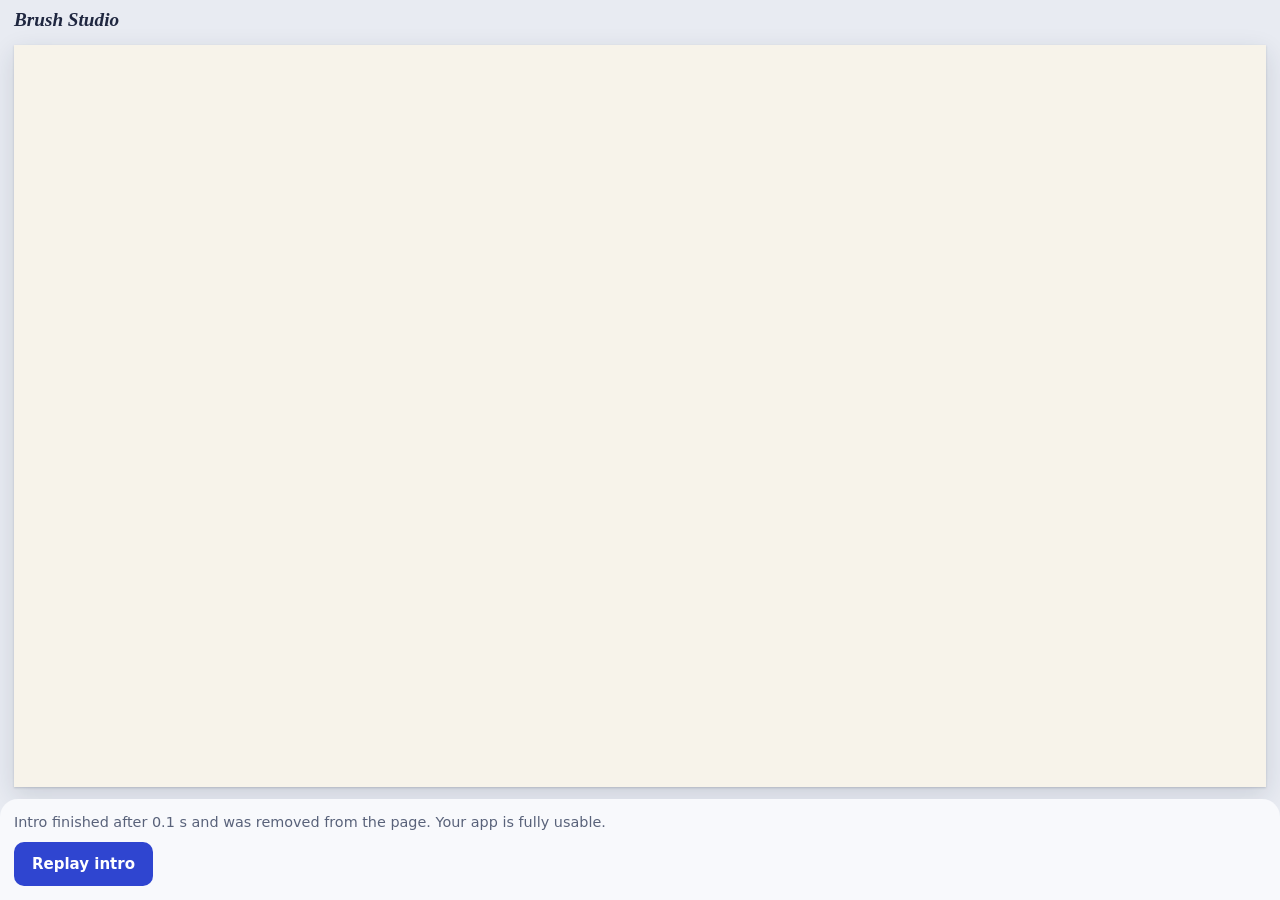
<file: intro.html>
<!DOCTYPE html>
<html lang="en">
<head>
  <meta charset="utf-8">
  <meta name="viewport" content="width=device-width, initial-scale=1, viewport-fit=cover">
  <meta name="theme-color" content="#f5ecd9">
  <title>Brush Studio · intro preview</title>

  <style>
    /* ================================================================
       PREVIEW PAGE ONLY — a stand-in for your real app, so you can see
       what the intro reveals. None of this goes into your site.
       ================================================================ */
    html, body { height: 100%; margin: 0; }
    .pv {
      min-height: 100vh; min-height: 100dvh;
      display: flex; flex-direction: column;
      background: #e8ebf2; color: #1f2740;
      font: 15px/1.35 system-ui, -apple-system, "Segoe UI", Roboto, sans-serif;
    }
    .pv-top { display: flex; align-items: center; justify-content: space-between; padding: 10px 14px; }
    .pv-title { font: italic 600 1.2rem/1 "Iowan Old Style", "Palatino Linotype", Palatino, Georgia, serif; }
    .pv-sheet {
      flex: 1; margin: 6px 14px 0; background: #f7f3ea;
      box-shadow: 0 1px 2px rgba(31,39,64,.18), 0 8px 24px rgba(31,39,64,.14);
    }
    .pv-tray { margin-top: 12px; padding: 14px 14px calc(14px + env(safe-area-inset-bottom)); background: #f8f9fc; border-radius: 18px 18px 0 0; }
    .pv-status { margin: 0 0 10px; color: #59627a; font-size: .9rem; }
    .pv-btn {
      min-height: 44px; padding: 0 18px; border: 0; border-radius: 10px;
      background: #2f45d0; color: #fff; font: inherit; font-weight: 600; cursor: pointer;
    }

    /* ===== BS-INTRO CSS START ===== */
    /* Brush Studio opening animation. Every name starts with "bs-intro" so it
       can never clash with your app's styles. Total length: 4.0 seconds. */

    .bs-intro {
      --bsi-cream: #f5ecd9;
      --bsi-ink: #1f2740;
      --bsi-graphite: #59627a;
      --bsi-serif: "Iowan Old Style", "Palatino Linotype", Palatino, Georgia, serif;
      --bsi-sans: system-ui, -apple-system, "Segoe UI", Roboto, sans-serif;

      position: fixed;
      inset: 0;
      z-index: 9999;
      display: flex;
      flex-direction: column;
      align-items: center;
      justify-content: center;
      gap: clamp(8px, 2.4vh, 20px);
      padding: calc(16px + env(safe-area-inset-top)) 20px calc(16px + env(safe-area-inset-bottom));
      overflow: hidden;
      opacity: 0;                         /* the animation fades it in */
      color: var(--bsi-ink);
      touch-action: none;
      -webkit-user-select: none;
      user-select: none;

      /* Warm cream paper, made only from CSS gradients: soft light in the
         middle, a warm shade at the bottom, and a very fine fibre grain. */
      background:
        radial-gradient(ellipse 90% 70% at 50% 38%, rgba(255, 252, 244, .75), rgba(255, 252, 244, 0) 70%),
        radial-gradient(ellipse 120% 90% at 50% 120%, rgba(176, 132, 76, .16), rgba(176, 132, 76, 0) 60%),
        repeating-linear-gradient(35deg, rgba(110, 80, 40, .028) 0 1px, transparent 1px 4px),
        repeating-linear-gradient(-58deg, rgba(255, 255, 255, .16) 0 1px, transparent 1px 7px),
        var(--bsi-cream);
    }

    .bs-intro[hidden] { display: none !important; }

    /* Master clock: 4 seconds. 0.5s = 12.5%, 1.5s = 37.5%, 2.5s = 62.5%, 3.2s = 80%. */
    .bs-intro.is-playing { animation: bs-intro-fade 4s linear forwards; }

    .bs-intro__stage { width: 100%; max-width: 1100px; }

    .bs-intro__ribbon {
      display: block;
      width: 100%;
      height: auto;
      max-height: 40vh;                   /* keeps landscape phones tidy */
      overflow: visible;                  /* the stroke enters from beyond the edges */
    }

    .bs-intro__strand {
      stroke-dasharray: 1 3;              /* with pathLength="1": "draw" = animate dashoffset */
      opacity: .95;
    }

    .bs-intro__brush { opacity: 0; }

    .bs-intro__title {
      font: italic 600 clamp(2.4rem, min(10.5vw, 13vh), 4.6rem)/1.05 var(--bsi-serif);
      letter-spacing: -.01em;
      text-align: center;
      padding: .05em .12em .12em;
      opacity: 0;

      /* Left-to-right wipe, like ink being laid down. If a browser lacks
         mask support the text still fades in normally. */
      -webkit-mask-image: linear-gradient(90deg, #000 0 38%, transparent 56%);
      mask-image: linear-gradient(90deg, #000 0 38%, transparent 56%);
      -webkit-mask-size: 300% 100%;
      mask-size: 300% 100%;
      -webkit-mask-repeat: no-repeat;
      mask-repeat: no-repeat;
      -webkit-mask-position: 100% 0;
      mask-position: 100% 0;
    }

    .bs-intro__rule {
      display: block;
      width: min(46%, 220px);
      height: auto;
      overflow: visible;
    }
    .bs-intro__rule path { stroke-dasharray: 1 3; }

    .bs-intro__credit {
      font: 400 clamp(.82rem, 3.5vw, 1rem)/1.3 var(--bsi-sans);
      letter-spacing: .07em;
      color: var(--bsi-graphite);
      text-align: center;
      opacity: 0;
    }

    /* ---- Timeline ---- */
    .bs-intro.is-playing .bs-intro__brush  { animation: bs-intro-brush  4s linear both; }
    .bs-intro.is-playing .bs-intro__title  { animation: bs-intro-title  4s cubic-bezier(.4, 0, .2, 1) both; }
    .bs-intro.is-playing .bs-intro__rule path { animation: bs-intro-rule 4s cubic-bezier(.3, 0, .2, 1) both; }
    .bs-intro.is-playing .bs-intro__credit { animation: bs-intro-credit 4s cubic-bezier(.4, 0, .2, 1) both; }

    /* 0.0–0.5s background fades in · 3.2–4.0s everything fades out.
       At the very end it becomes visibility:hidden, so it can never catch a tap. */
    @keyframes bs-intro-fade {
      0%    { opacity: 0; visibility: visible; animation-timing-function: cubic-bezier(.4, 0, .2, 1); }
      12.5% { opacity: 1; animation-timing-function: linear; }
      80%   { opacity: 1; visibility: visible; animation-timing-function: cubic-bezier(.4, 0, .2, 1); }
      100%  { opacity: 0; visibility: hidden; }
    }

    /* 0.5–1.5s the brush is on the page (its position is set by the script) */
    @keyframes bs-intro-brush {
      0%, 12.5% { opacity: 0; }
      15%, 37.5% { opacity: 1; }
      43.75%, 100% { opacity: 0; }
    }

    /* 1.5–2.5s the title is revealed */
    @keyframes bs-intro-title {
      0%, 37.5% {
        opacity: 0; transform: translateY(10px);
        -webkit-mask-position: 100% 0; mask-position: 100% 0;
      }
      62.5%, 100% {
        opacity: 1; transform: none;
        -webkit-mask-position: 0 0; mask-position: 0 0;
      }
    }

    /* 1.9–2.5s the hand-drawn underline */
    @keyframes bs-intro-rule {
      0%, 47.5% { stroke-dashoffset: 1.02; }
      62.5%, 100% { stroke-dashoffset: 0; }
    }

    /* 2.5–3.2s the credit */
    @keyframes bs-intro-credit {
      0%, 62.5% { opacity: 0; transform: translateY(6px); }
      80%, 100% { opacity: 1; transform: none; }
    }

    /* Accessibility: if the person asks for less motion, don't show it at all. */
    @media (prefers-reduced-motion: reduce) {
      .bs-intro { display: none !important; }
    }
    /* ===== BS-INTRO CSS END ===== */
  </style>
</head>

<body>

<!-- ===== BS-INTRO HTML START ===== -->
<!-- Starts hidden. The script below reveals it, so if JavaScript fails the
     overlay simply never appears and your app is untouched. -->
<div class="bs-intro" id="bs-intro" hidden aria-hidden="true">
  <div class="bs-intro__stage">
    <svg class="bs-intro__ribbon" viewBox="0 0 400 160" focusable="false">
      <defs>
        <linearGradient id="bs-intro-grad" x1="0" y1="0" x2="1" y2="0">
          <stop offset="0"   stop-color="#2f45d0"/>
          <stop offset=".25" stop-color="#6a4c93"/>
          <stop offset=".5"  stop-color="#c97b84"/>
          <stop offset=".75" stop-color="#f46036"/>
          <stop offset="1"   stop-color="#f2b134"/>
        </linearGradient>
      </defs>

      <!-- Five pigments laid down side by side, like a loaded flat brush -->
      <g fill="none" stroke-linecap="round" stroke-linejoin="round">
        <path class="bs-intro__strand" pathLength="1" stroke-dashoffset="1.02" stroke="#2f45d0" stroke-width="9"
              d="M-20 79 C40 14 92 6 140 54 S230 124 290 64 S370 4 420 44"/>
        <path class="bs-intro__strand" pathLength="1" stroke-dashoffset="1.02" stroke="#6a4c93" stroke-width="10"
              d="M-22 88 C40 22 90 14 142 62 S230 132 288 72 S372 12 420 54"/>
        <path class="bs-intro__strand" pathLength="1" stroke-dashoffset="1.02" stroke="#c97b84" stroke-width="10.5"
              d="M-20 95 C40 30 90 20 140 70 S230 140 290 80 S370 20 420 60"/>
        <path class="bs-intro__strand" pathLength="1" stroke-dashoffset="1.02" stroke="#f46036" stroke-width="9.5"
              d="M-24 104 C38 38 88 29 138 80 S232 148 292 88 S368 29 420 69"/>
        <path class="bs-intro__strand" pathLength="1" stroke-dashoffset="1.02" stroke="#f2b134" stroke-width="8.5"
              d="M-20 111 C42 46 92 36 140 86 S228 156 290 96 S372 36 420 77"/>
      </g>

      <!-- The paintbrush. Its tip sits at (0,0); the script moves it along the stroke. -->
      <g class="bs-intro__brush">
        <g class="bs-intro__brush-pos" transform="translate(-20 95) rotate(26) scale(1.05)">
          <path d="M-5.5 -18 C-6.5 -9 -3.5 -2.5 0 0 C3.5 -2.5 6.5 -9 5.5 -18 Z" fill="url(#bs-intro-grad)"/>
          <rect x="-6" y="-30" width="12" height="12" rx="1.5" fill="#c4c9d6"/>
          <path d="M-6 -24 H6" stroke="#9aa1b3" stroke-width=".8"/>
          <path d="M-4.6 -30 L-3 -84 Q0 -89 3 -84 L4.6 -30 Z" fill="#2b3350"/>
        </g>
      </g>
    </svg>
  </div>

  <div class="bs-intro__title">Brush Studio</div>

  <svg class="bs-intro__rule" viewBox="0 0 200 14" focusable="false">
    <path pathLength="1" stroke-dashoffset="1.02" fill="none" stroke="#f46036" stroke-width="2.6" stroke-linecap="round"
          d="M4 8 C30 2 52 13 82 7 S132 3 160 9 S186 9 196 5"/>
  </svg>

  <div class="bs-intro__credit">Created by Sahil Barnwal</div>
</div>

<script>
/* Brush Studio intro — runs once per page load.
   The CSS above drives the fades, title, underline and credit.
   This script only (1) starts the clock, (2) draws the brushstroke and moves
   the brush along it, and (3) removes the overlay from the page at the end. */
function bsIntroStart(el) {
  if (!el) return;

  var done = false, leaving = false, raf = 0, timer = 0;

  function finish() {
    if (done) return;
    done = true;
    cancelAnimationFrame(raf);
    clearTimeout(timer);
    if (el.parentNode) el.parentNode.removeChild(el);   // gone from the page and the accessibility tree
  }

  // Tap anywhere to skip: quick fade, then remove.
  function skip() {
    if (done || leaving) return;
    leaving = true;
    var o = window.getComputedStyle(el).opacity;
    el.style.animation = 'none';
    el.style.opacity = o;
    void el.offsetWidth;
    el.style.transition = 'opacity .25s ease';
    el.style.opacity = '0';
    timer = setTimeout(finish, 280);
  }

  var reduce = window.matchMedia && window.matchMedia('(prefers-reduced-motion: reduce)').matches;
  // Skip entirely for reduced motion, or if the intro CSS didn't load (e.g. a stale cached style.css).
  if (reduce || window.getComputedStyle(el).position !== 'fixed') { finish(); return; }

  var strands = Array.prototype.slice.call(el.querySelectorAll('.bs-intro__strand'));
  var brush = el.querySelector('.bs-intro__brush-pos');
  var guide = strands[2] || strands[0];      // the brush follows the middle strand
  var len = 0;

  el.hidden = false;                         // reveal the overlay
  el.classList.add('is-playing');            // start every CSS animation
  var t0 = performance.now();                // …and our own clock, in the same moment
  try { len = guide.getTotalLength(); } catch (e) { len = 0; }

  el.addEventListener('pointerdown', skip);
  el.addEventListener('animationend', function (e) {
    if (e.target === el && e.animationName === 'bs-intro-fade') finish();
  });
  timer = setTimeout(finish, 4100);          // safety net

  // Brushstroke: 0.5s → 1.5s, each pigment starting a hair after the last.
  function ease(u) { return u < .5 ? 2 * u * u : 1 - 2 * (1 - u) * (1 - u); }

  function tick(now) {
    var t = (now - t0) / 1000, lead = 0;

    for (var i = 0; i < strands.length; i++) {
      var start = .5 + i * .03;
      var u = (t - start) / (1.5 - start);
      u = u < 0 ? 0 : (u > 1 ? 1 : u);
      var p = ease(u);
      strands[i].setAttribute('stroke-dashoffset', (1.02 * (1 - p)).toFixed(4));
      if (strands[i] === guide) lead = p;
    }

    if (brush && len) {
      var d = len * lead;
      var a = guide.getPointAtLength(Math.max(0, d - 2));
      var b = guide.getPointAtLength(Math.min(len, d + 2));
      var c = guide.getPointAtLength(d);
      var dir = Math.atan2(b.y - a.y, b.x - a.x) * 180 / Math.PI;
      var tremor = Math.sin(t * 11) * 1.6;   // a touch of hand wobble
      brush.setAttribute('transform',
        'translate(' + c.x.toFixed(2) + ' ' + c.y.toFixed(2) + ') ' +
        'rotate(' + (26 + dir * .3 + tremor).toFixed(2) + ') scale(1.05)');
    }

    if (t < 1.6) raf = requestAnimationFrame(tick);
  }
  raf = requestAnimationFrame(tick);
}

bsIntroStart(document.getElementById('bs-intro'));
</script>
<!-- ===== BS-INTRO HTML END ===== -->


<!-- ================= PREVIEW PAGE ONLY (not part of the integration) ================= -->
<div class="pv">
  <div class="pv-top"><span class="pv-title">Brush Studio</span></div>
  <div class="pv-sheet"></div>
  <div class="pv-tray">
    <p class="pv-status" id="pv-status" role="status">Playing…</p>
    <button type="button" class="pv-btn" id="pv-replay">Replay intro</button>
  </div>
</div>

<script>
(function () {
  var status = document.getElementById('pv-status');
  var start = performance.now();
  var reduce = window.matchMedia && window.matchMedia('(prefers-reduced-motion: reduce)').matches;

  if (reduce) {
    status.textContent = 'Reduced motion is turned on, so the intro is skipped. This is intentional.';
  } else {
    var iv = setInterval(function () {
      if (!document.getElementById('bs-intro')) {
        clearInterval(iv);
        status.textContent = 'Intro finished after ' + ((performance.now() - start) / 1000).toFixed(1) +
                             ' s and was removed from the page. Your app is fully usable.';
      }
    }, 100);
  }
  document.getElementById('pv-replay').addEventListener('click', function () { location.reload(); });
})();
</script>

</body>
</html>
</file>
